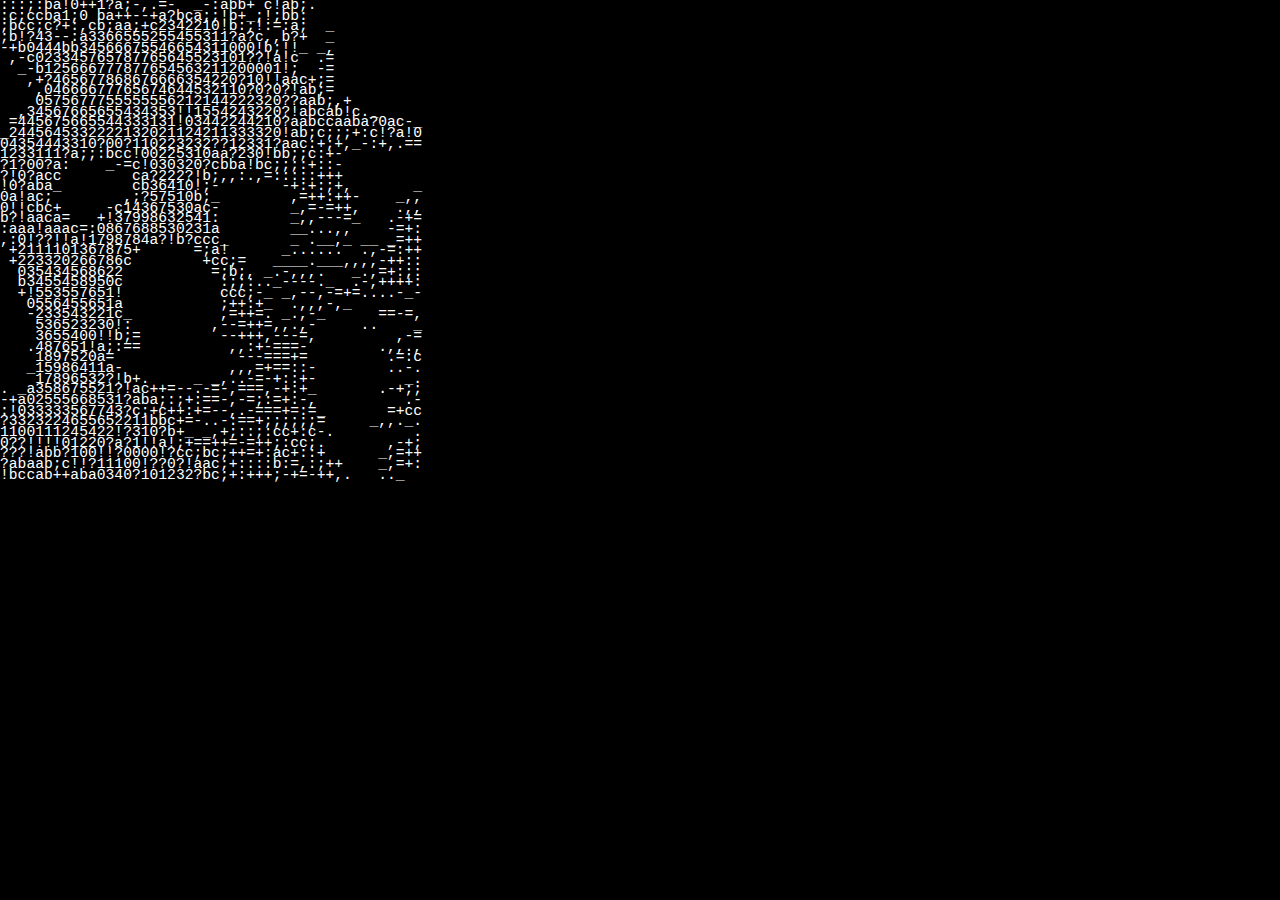
<file: sketch_220824b/index.html>
<!DOCTYPE html>
<html>
<head>
  <meta charset="utf-8">
  <meta name="viewport" content="width=device-width, initial-scale=1.0">

  <!-- PLEASE NO CHANGES BELOW THIS LINE (UNTIL I SAY SO) -->
  <script language="javascript" type="text/javascript" src="libraries/p5.min.js"></script>
  <script language="javascript" type="text/javascript" src="sketch_220824b.js"></script>
  <!-- OK, YOU CAN MAKE CHANGES BELOW THIS LINE AGAIN -->

  <!-- This line removes any default padding and style.
       You might only need one of these values set. -->
  <style> body { padding: 0; margin: 0; } </style>
  <style type='text/css'>
    @import url("style.css");
  </style>
</head>

<body>
</body>
</html>
</file>
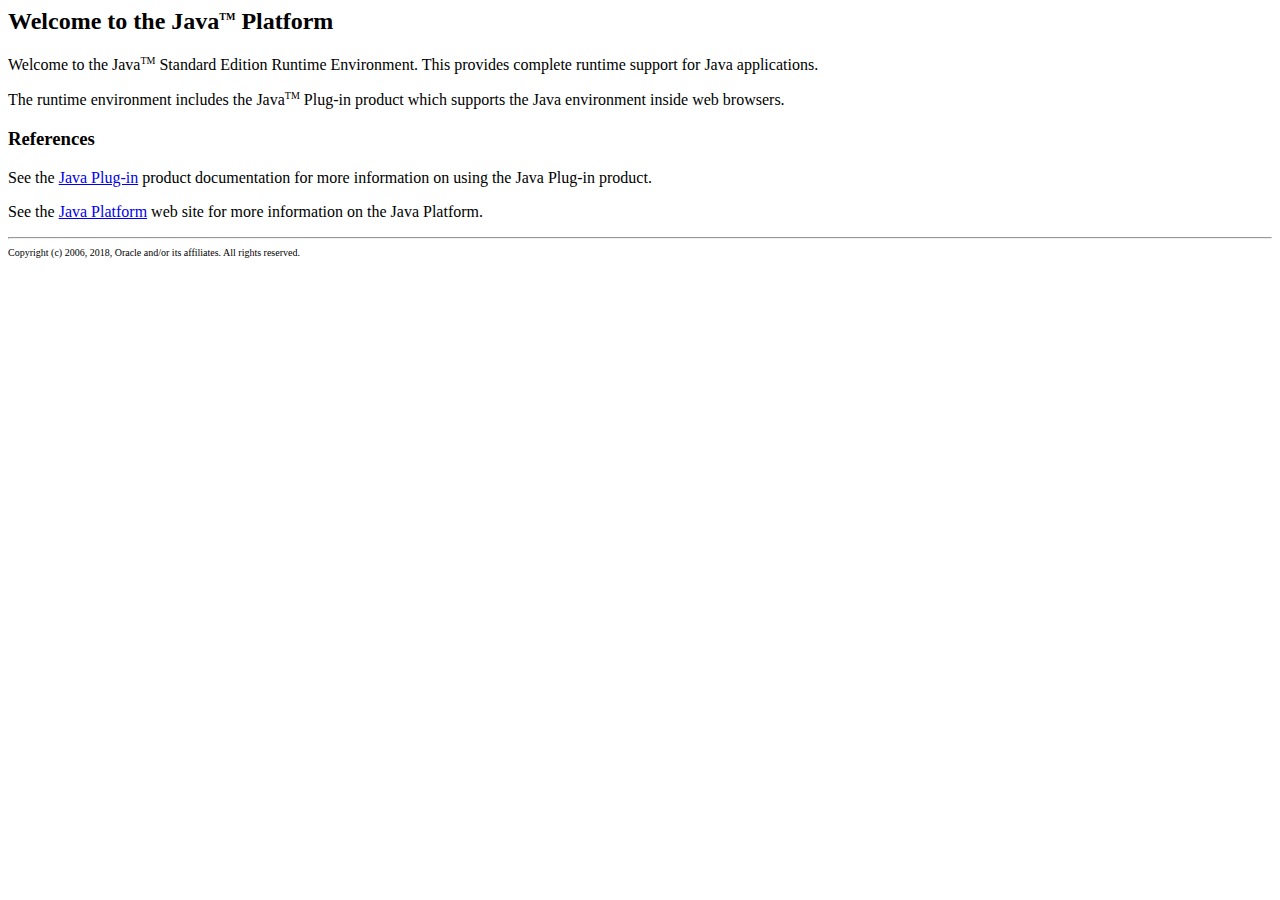
<file: sketch_131119h/application.macosx/sketch_131119h.app/Contents/PlugIns/jdk1.8.0_202.jdk/Contents/Home/jre/Welcome.html>
<html>
<head>
<title>
Welcome to the Java(TM) Platform
</title>
</head>
<body>

<h2>Welcome to the Java<SUP><FONT SIZE=-2>TM</FONT></SUP> Platform</h2>
<p> Welcome to the Java<SUP><FONT SIZE=-2>TM</FONT></SUP> Standard Edition Runtime 
  Environment. This provides complete runtime support for Java applications. 
<p> The runtime environment includes the Java<SUP><FONT SIZE=-2>TM</FONT></SUP> 
  Plug-in product which supports the Java environment inside web browsers. 
<h3>References</h3>
<p>
See the <a href="http://download.oracle.com/javase/7/docs/technotes/guides/plugin/">Java Plug-in</a> product
documentation for more information on using the Java Plug-in product.
<p> See the <a href=
"http://www.oracle.com/technetwork/java/javase/overview/"
>Java Platform</a> web site for 
  more information on the Java Platform. 
<hr>
<font size="-2">
Copyright (c) 2006, 2018, Oracle and/or its affiliates. All rights reserved.
</font>
<p>
</body>
</html>
</file>
